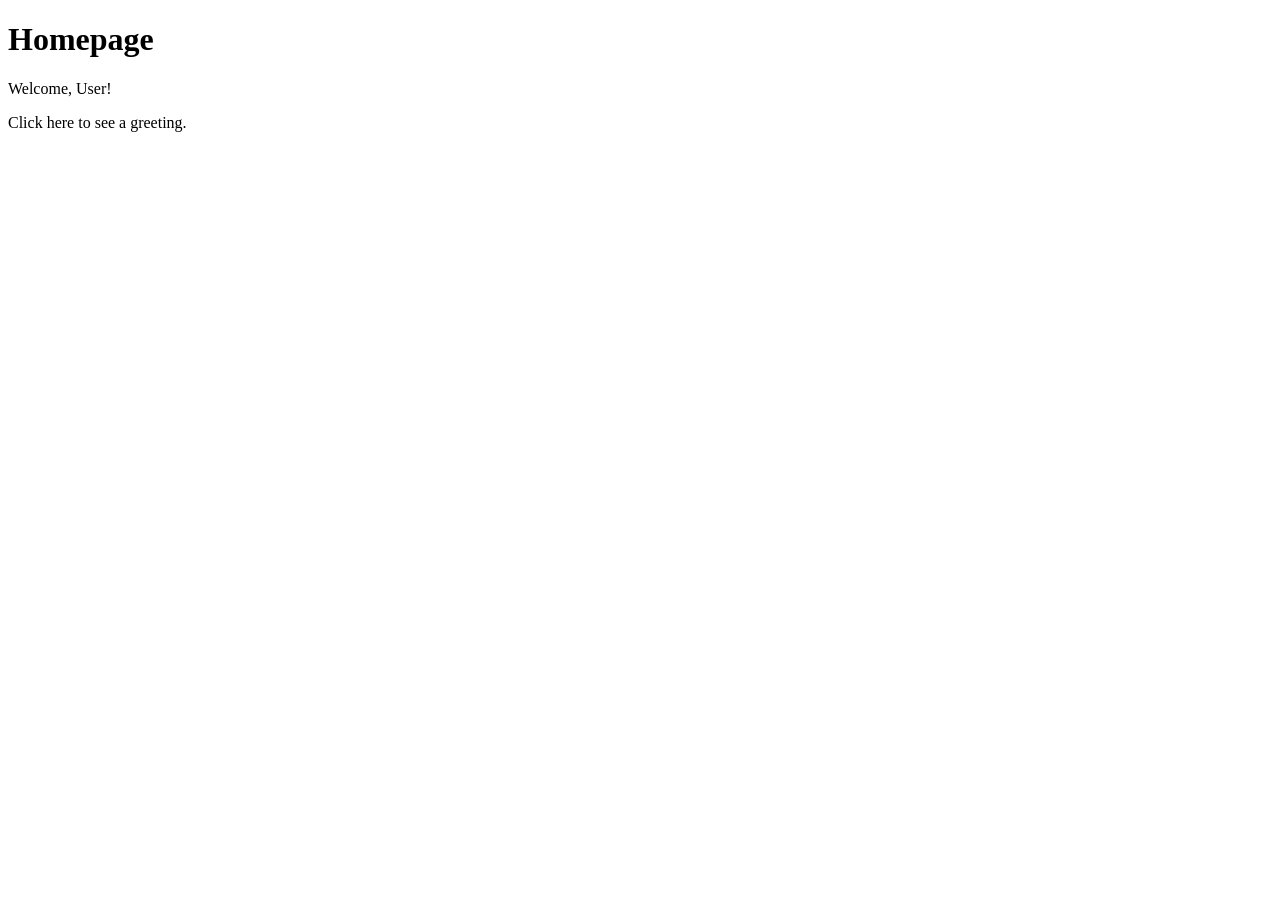
<file: src/main/resources/templates/index.html>
<!DOCTYPE html>
<html lang="en">
    <head>
        <meta charset="UTF-8">
        <title>Document</title>
    </head>
    <body>
        <h1>Homepage</h1>
        <p>Welcome, <span th:text="${name}">User</span>!</p>
        <p>Click <a th:href="@{/hello}">here</a> to see a greeting.</p>
    </body>
</html>
</file>
